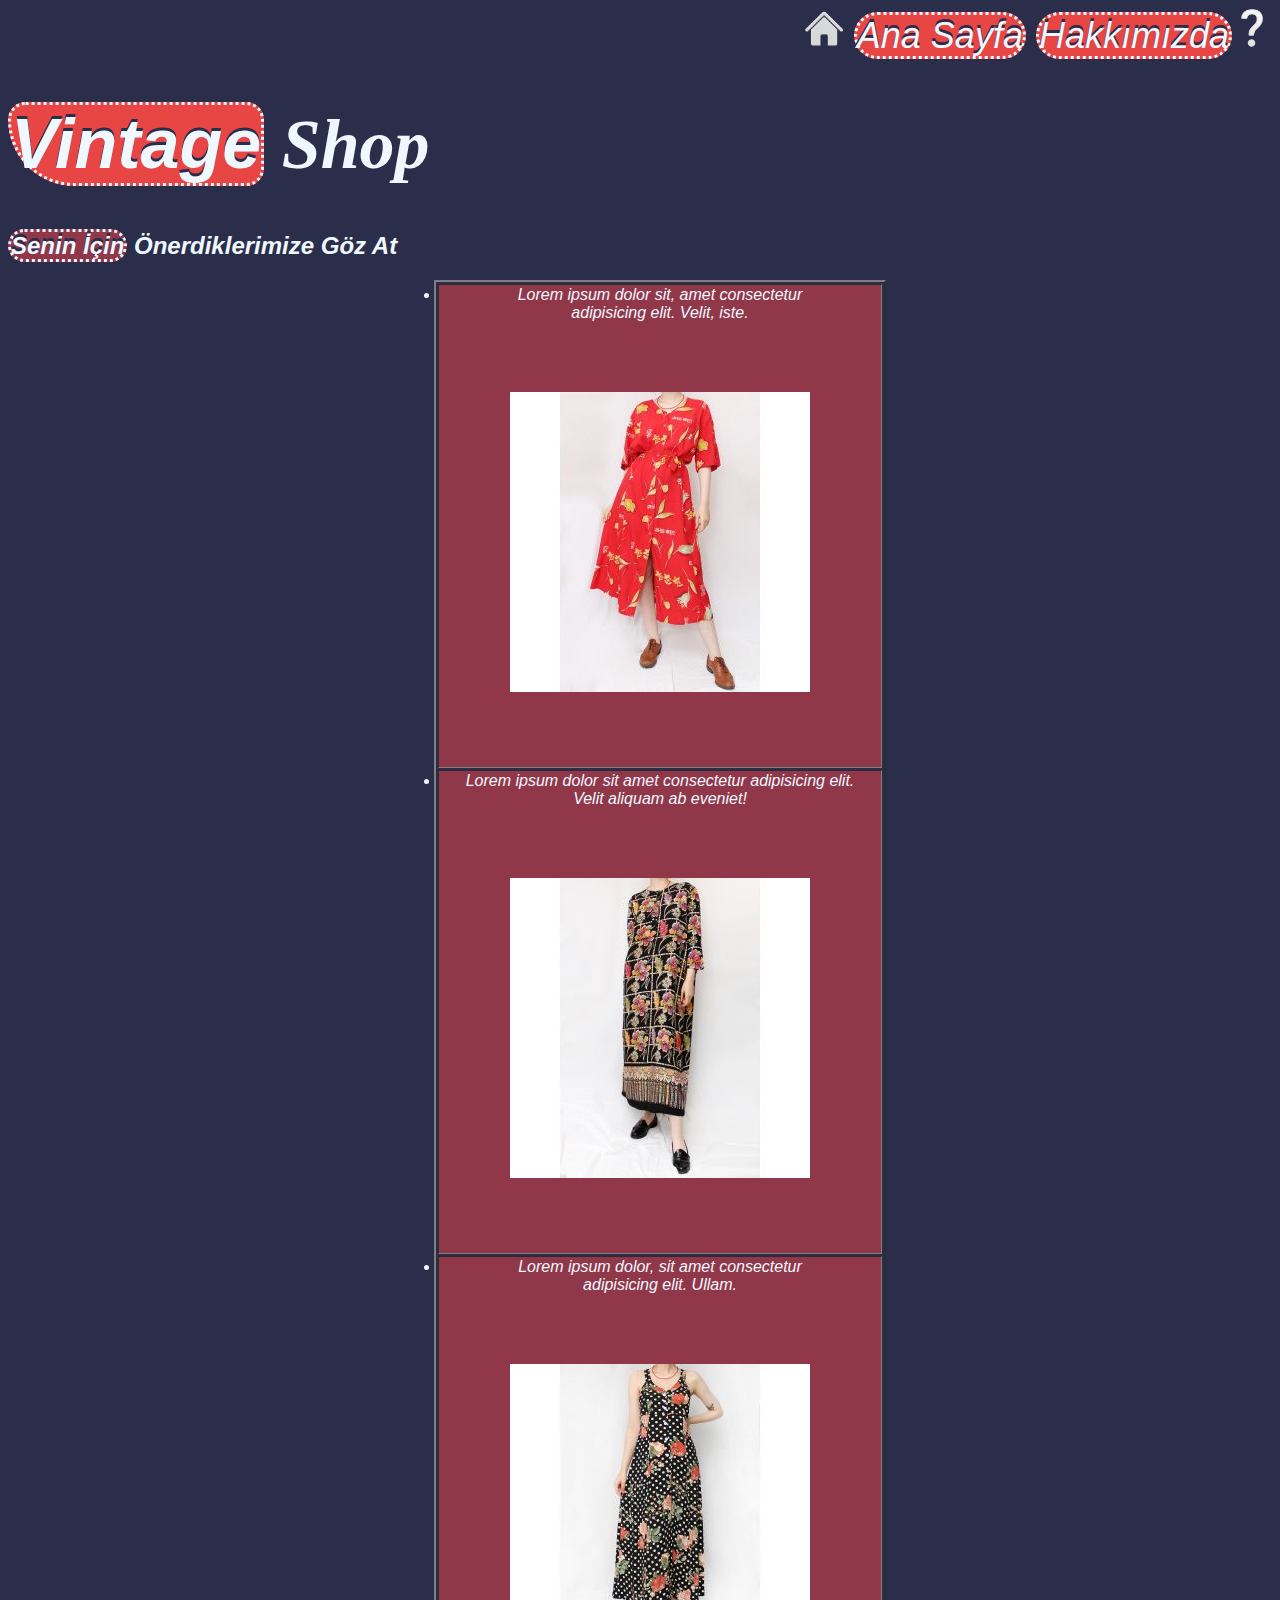
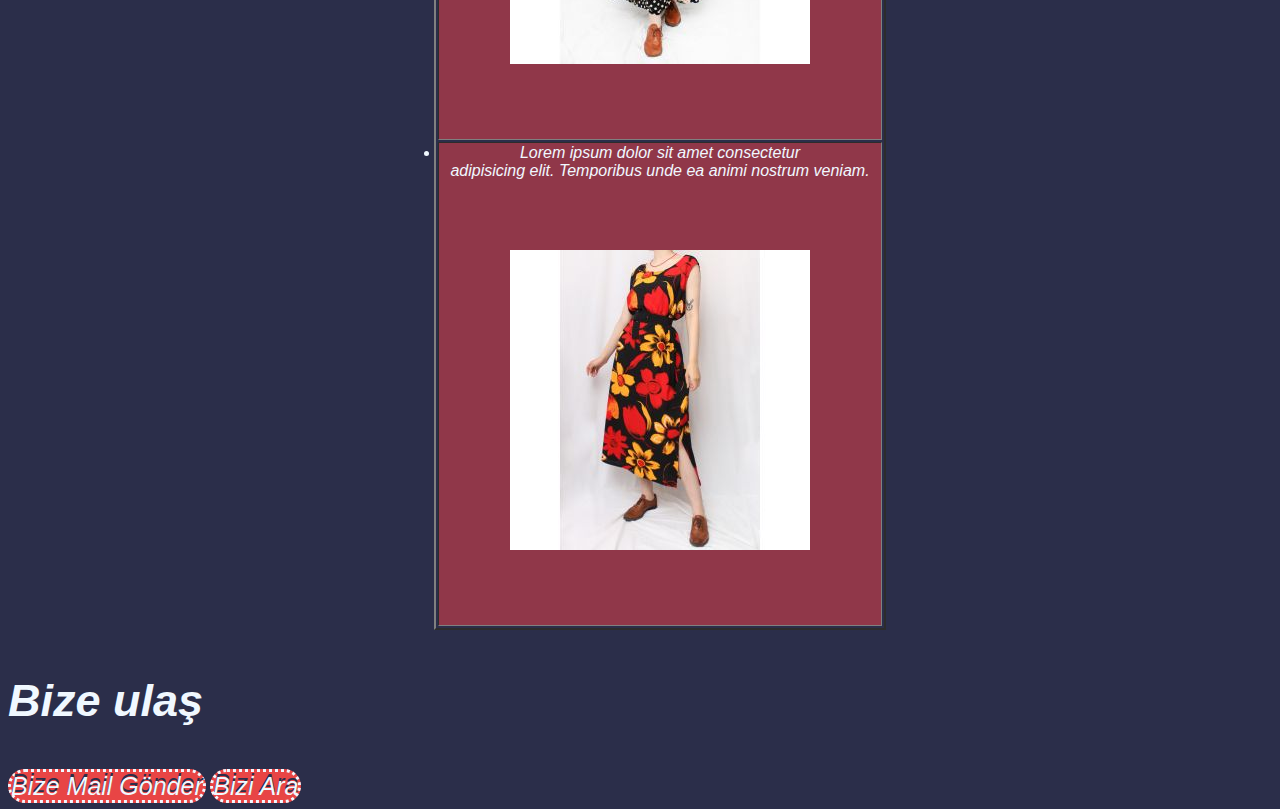
<file: index.html>
<!DOCTYPE html>
<html lang="tr">
<head>
    <meta charset="UTF-8">
    <meta http-equiv="X-UA-Compatible" content="IE=edge">
    <meta name="viewport" content="width=device-width, initial-scale=1.0">
    <title>Vintage Shop</title>
    <link rel="stylesheet" href="css/style.css"
</head>
<body>
    <!-- Giriş Start -->
    <header class="header">
               <img src="image/home.png " alt="Home" width="40"> <a href="index.html"target="_blank"><span>Ana Sayfa</span></a>
                 
                <a href="about-us.html" target="_blank"><span>Hakkımızda</span></a><img src="image/5d54ad6d90a9105fd05e6cc8d415ae.png" alt="" width="40">
                
                <h1><span id="s1">Vintage</span> Shop</h1>
    </header>
    <!-- Giriş End -->
    <!-- Gelişme Start -->
    <section>
        <h2><span id="s2">Senin İçin</span> Önerdiklerimize Göz At</h2>
    </section>
    <article>
        <ul>
            <table class="ortala" border="2">
                <tr>
                    <td>
                <li>Lorem ipsum dolor sit, amet consectetur <br> adipisicing elit. Velit, iste.</li>
                <img src="image/b058-5-300x300.jpg" alt="" id="img1">
                    </td>   
                </tr>    
                <tr>
                    <td>
                <li>Lorem ipsum dolor sit amet consectetur adipisicing elit. <br> Velit aliquam ab eveniet!</li>    
                <img src="image/b054-4-300x300.jpg" alt="" id="img2">
                    </td>    
                </tr>
                <tr>
                    <td>    
                <li>Lorem ipsum dolor, sit amet consectetur <br> adipisicing elit. Ullam.</li>
                <img src="image/b051-4-300x300.jpg" alt="" id="img3">
                    </td>    
                </tr>
                <tr>
                    <td>    
                <li>Lorem ipsum dolor sit amet consectetur <br> adipisicing elit. Temporibus unde ea animi nostrum veniam.</li>
                <img  src="image/b048-4-300x300.jpg" alt="" id="img4">
                    </td>
                </tr>        
            </table>
        </ul>
    </article>
    <!-- Gelişme End -->
    <!-- Sonuç Start -->
    <h3>Bize ulaş</h3>
    <a href="mailto:teknolojimarketiniz@mail.com"><span id="s3">Bize Mail Gönder</span></a>
    <a href="telto:0555333"><span id="s4">Bizi Ara</span></a>
    <!-- Sonuç End -->
    
</body>
</html>
</file>
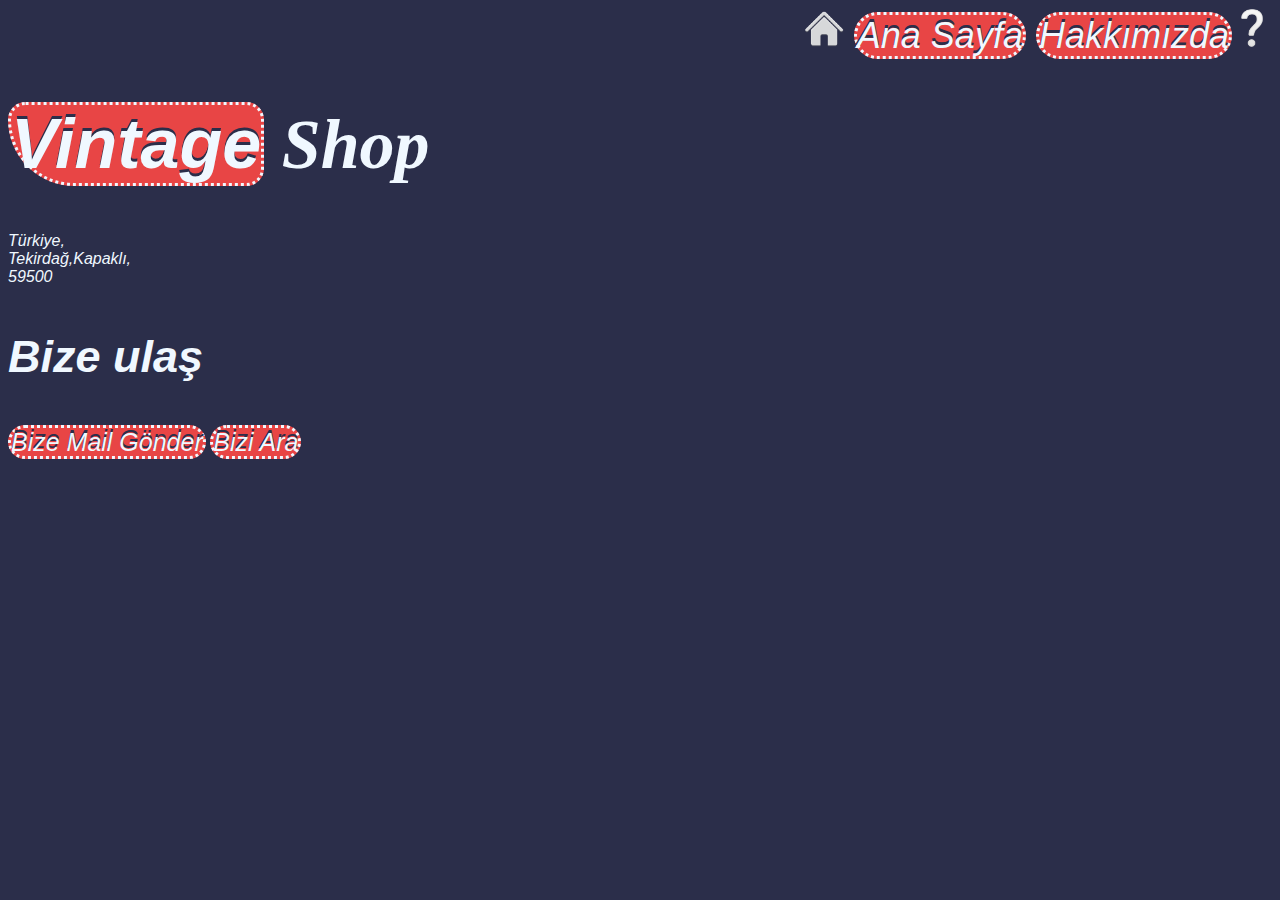
<file: about-us.html>
<!DOCTYPE html>
<html lang="tr">
<head>
    <meta charset="UTF-8">
    <meta http-equiv="X-UA-Compatible" content="IE=edge">
    <meta name="viewport" content="width=device-width, initial-scale=1.0">
    <title>Hakkımızda</title>
    <link rel="stylesheet" href="css/style.css">
</head>
<body>
    <!-- Giriş Start -->
    <header class="header">
        <img src="image/home.png " alt="Home" width="40"> <a href="index.html"target="_blank"><span>Ana Sayfa</span></a>
          
         <a href="about-us.html" target="_blank"><span>Hakkımızda</span></a><img src="image/5d54ad6d90a9105fd05e6cc8d415ae.png" alt="" width="40">
         
         <h1><span id="s1">Vintage</span> Shop</h1>
</header>
<!-- Giriş End -->
<!-- Gelişme Start -->
    <address>
        Türkiye,<br>
        Tekirdağ,Kapaklı,<br>
        59500
    </address>
<!-- Gelişme End -->
<!-- Sonuç Start -->
<h3>Bize ulaş</h3>
<a href="mailto:teknolojimarketiniz@mail.com"><span id="s3">Bize Mail Gönder</span></a>
<a href="telto:0555333"><span id="s4">Bizi Ara</span></a>
<!-- Sonuç End -->
</body>
</html>
</file>
<file: css/style.css>
body {
    background-color: #2B2E4A;
    color: aliceblue;
    font-family: 'Kanit', sans-serif;
    font-style: italic;
}
/* Header'de yapılan Değişiklikler */
.header{
    font-size: 36px;
    text-align: right;
}
a {
    text-decoration: none; ;
}
span {
    border-radius: 100px;
    border-style:dotted;
    width: 200px;
    height: 200px;
    text-shadow: #2B2E4A  0 -3px;;
    font-family: 'Kanit', sans-serif;
    font-style: italic;
    background-color:#E84545;
    color: aliceblue;
}
h1 {
    font-family: 'Pacifico', cursive;
    font-size: 70px;
    text-align: left;
}
#s1 {
    border-bottom-left-radius: 10cm;
}
/* Header'de Yapılan Değişiklikler bitti */
/* Section Kısmı */
#s2 {
    
    background-color:#903749; ;
    color:aliceblue;
}
/* section Kısmı Bitti */
/* Article Kısmı */
li {
   text-align: center;
}
table.ortala {
    margin-left:auto;
    margin-right:auto;
}
tr {
    background-color: #903749;
}
#img1 {
    padding: 70px;
}
#img2 {
    padding: 70px;
}
#img3 {
    padding: 70px;
}
#img4 {
    padding: 70px;
}
/* Article kısmı bitti */
/* Footer Kısmı */
h3 {
    font-size: 45px;
}
#s3 {
    font-size: 25px
}
#s4 {
    font-size: 25px;
}
</file>
